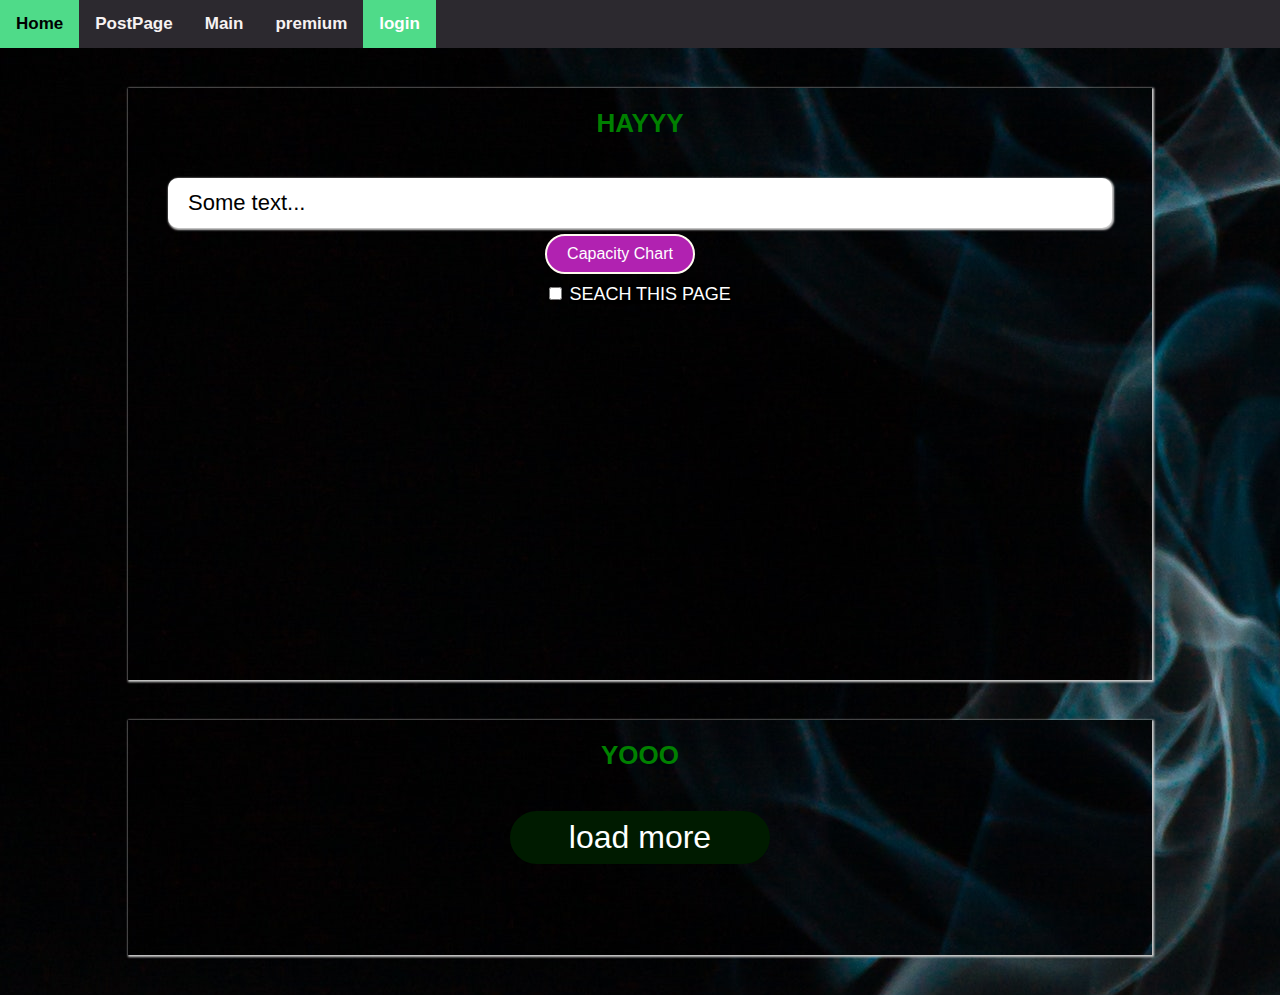
<file: index.html>
<!DOCTYPE html>
<html>

<head>
    <title>Main page</title>
    <meta name="viewport" content="width=device-width, initial-scale=1.0">
    <link rel="stylesheet" href="https://cdnjs.cloudflare.com/ajax/libs/font-awesome/4.7.0/css/font-awesome.min.css">
    <link rel="stylesheet" href="style.css">
    <link rel="stylesheet" href="main.css">

    <meta charset="utf-8">
    <style>
        /*media end*/
    </style>
</head>

<body>
    <div class="topnav" id="myTopnav">



        <div>
            <a href="home.html">Home</a>
            <a href="Postpage.html">PostPage</a>
            <a href="main.html">Main</a>
            <a href="premium.html">premium</a>
            <a href="loginpage.html" class="active">login</a>

            <a href="javascript:void(0);" class="icon" onclick="myFunction()">
                <i class="fa fa-bars"></i>
            </a>
        </div>

    </div>

    <div class="main-container">
        <section>
            <div class="main-content-container">
                <div class="content-container">
                    <div class="spacer">
                        <div class="green-text" id="backender">hayyy </div>
                        </br>

                        <div id="ayyyon">
                            <div class="searchbox-container">
                                <input type="text" placeholder="Text" class="searchbox" id="seachbox"
                                    value="Some text...">
                                <input type="button" class="searchbox-submit-button" value="Capacity Chart"
                                    onclick="  var seach = document.getElementById('seachbox').value;    document.getElementById('demo').innerHTML='';
                                    
                             layer=0; get_seach('http://alexhaussmann.com/adhaussmann/alex/dat2/datumes.php',seach,'%%',0,parse_and_call,main)">
                                <div>
                                    <input type="checkbox" id="namecheck" name="isthename" value="wenameing">
                                    <label style="background-color: #000000; color: #ffffffff; flex: 1; "
                                        for="vehicle1">seach this page</label><br>
                                </div>
                            </div>
                            <iframe width="560" height="315" src="https://www.youtube.com/embed/7VJb2mjsuaE"
                                frameborder="0"
                                allow="accelerometer; autoplay; clipboard-write; encrypted-media; gyroscope; picture-in-picture"
                                allowfullscreen></iframe>
                            <br>
                            </br>
                        </div>
                    </div>

                    <div class="spacer">
                        <div class="green-text" id="demo">
                            yooo
                        </div>

                        <div id="load more ">
                            <input class="load-more" type="button" value="load more" onclick="loadmore();">
                        </div>
                        </br>
                    </div>

                    <!-- Script palce hare -->

                    <script type="text/javascript">
                        main_url =
                            "http://alexhaussmann.com/adhaussmann/alex/dat2/datumes.php;"

                        var sightuser = "alex2"; var layer_number = 0;
                        var jqery = new Array(2000);

                        for (var i = 0; i < jqery.length; i++) {
                            jqery[i] = 0;
                        }

                        var adding_stuff = 10;

                        function get_post_variable(path, postid, type, memory_loc, func, varible) {
                            post_responce(path + '?type=' + type + '&postID=' + postid, func, varible, memory_loc)
                        }

                        function get_comment(path, post_body, post_tital, post_header, sorce_comment, user, sight_hash, memory_loc, func, varible) {
                            post_responce(
                                path + '?type=post_comment&post_body=' + post_body + '&post_tital=' + post_tital + '&post_header=' + post_header + '&sorce_comment=' + sorce_comment + '&user=' + user + '&sight_hash=' + sight_hash,
                                func, varible, memory_loc)

                        }

                        function get_seach(path, seach_item, postID, memory_loc, func, varible) {

                            console.log(path + '?type=posts&seach_item=' + seach_item + '&postID=' + postID)

                            //alert(path+'?type=posts&seach_item='+seach_item+'&postID='+postID)
                            //name

                            cb = document.getElementById('namecheck');
                            //alert("Hello! I am an alert box!!"+cb.checked);
                            valting = path + '?type=posts&seach_item=' + seach_item + '&postID=' + postID;
                            if (cb.checked) {
                                valting = path + '?type=posts&seach_item=' + seach_item + '&postID=' + postID + "&name=" + "myname";
                            };

                            //alert(valting);


                            post_responce(
                                valting,
                                func, varible, memory_loc)

                        }

                        function post_responce(path, func, varible, memory_loc) {

                            fetch(path).then(
                                (response) => {
                                    return response.text();
                                })
                                .then((html) => {
                                    func(html.trim(), varible)
                                });

                        }

                        function parse_and_call(x, b) {
                            console.log(x);
                            //alert(x);
                            jqery[0] = x.split('?');
                            jqery[0].push(-1)

                            main();
                        }

                        function myC(a, b) {
                            //alert("in my c");

                            a = a.split("(?_?)")
                            console.log(a)

                            var add_thing = "<img src=\"" + a[3] + "\" class =\"img\" alt=\"\" >" +

                                "<div class=\"child child1\" style=\"background-color: #000000; color: #ffffffff; flex: 1; display: flex; flex-direction:column;   \">" +


                                "<div style=\"padding: 20px; background-color: #000030;\" > "
                                + a[7] +

                                "</div>" + "<br>" + a[0] + "<br>" + a[1] + "<br>" + a[2] +
                                "<br><br><div></div></div>" +

                                " <div class=\"spacer button-container\" style=\"color: #ffffffff; margin-bottom: 50px \">      <button class = \"button\"  onclick=\"window.location.href='" + a[8] + " ';\"> sight </button>" +
                                " <button class =  \"button\"  onclick=\"window.location.href='" + a[9] + " ';\"> reply </button><br>" + " </div> <input class='searchbox' type=\"text\" id=\"myText" + b + "\" value=\"Some text...\"> <input class='searchbox-submit-button' type=\"button\" value=\"Capacity Chart\" onclick=\"  var x" + b + " = document.getElementById('myText" + b + "').value; var xxb" + b + " = '" + a[12] + "datumes.php?type=post_comment&post_body='+x" + b + "+ '&user=" + sightuser + "';    post_responce(xxb" + b + ",addpost,'varible',10); \">";
                            document.getElementById("backender").innerHTML = add_thing;
                            console.log(add_thing)

                            adding_stuff--;
                        }

                        function get_H(a, b) {
                            a = a.split("(?_?)")
                            console.log(a)

                            var add_thing = "<img src=\"" + a[3] + "\" class =\"img\" alt=\"\" >" +

                                "<div class=\"child child1\" style=\"background-color: #000000; color: #ffffffff; flex: 1; display: flex;flex-direction:column;   \">" +


                                "<div style=\"padding: 20px; background-color: #000030;\" > "
                                + a[7] +

                                "</div>" + "<br>" + a[0] + "<br>" + a[1] + "<br>" + a[2] +
                                "<br><br><div></div></div>" +

                                " <div class=\"spacer button-container\" style=\"color: #ffffffff; margin-bottom: 50px \">      <button class = \"button\"  onclick=\"window.location.href='" + a[8] + " ';\"> sight </button>" +
                                " <button class =  \"button\"  onclick=\"window.location.href='" + a[9] + " ';\"> reply </button><br>" + " </div><input class='searchbox' type=\"text\" id=\"myText" + b + "\" value=\"Some text...\"> <input class='searchbox-submit-button' type=\"button\" value=\"Capacity Chart\" onclick=\"  var x" + b + " = document.getElementById('myText" + b + "').value; var xxb" + b + " = '" + a[12] + "datumes.php?name=" + "myname" + "&type=post_comment&post_header='+x" + b + "+ '&user=" + sightuser + "&sorce_comment=" + a[11] + "';     post_responce(xxb" + b + ",addpost,'varible',2); \">";

                            document.getElementById("demo").innerHTML += add_thing;
                            console.log(add_thing)

                            adding_stuff--;
                        }

                        function add_stuff(layer) {
                            var i;
                            adding_stuff = 10;
                            if (layer != -1) {
                                for (i = layer; i < layer + 10; i++) {
                                    //alert(jqery[0][i]+" " )
                                    if (jqery[0][i + 1] == -1) {
                                        layer = -2;
                                        i = layer + 11;
                                    }
                                    else {

                                        get_post_variable(main_url, jqery[0][i], "post_A", i + 1, get_H, i)
                                    }
                                }

                                layer_number++;
                            }
                        }

                        function main() {
                            console.log("go go main");
                            add_stuff(0);
                        }

                        function addpost(a, b) {
                            //alert("addding it babbbbbbbby");
                            //alert(a);

                            get_post_variable(main_url, a, "post_A", "i+1", myC, 9)

                        }


                        function loadmore() {
                            add_stuff(layer_number)
                        }

                        function submit() {
                            get_seach(
                                main_url,
                                "", "", 0, parse_and_call, main)
                            //bar(foo);
                            console.log("I can display " + jqery[2]);
                        }

                        submit()
                    </script>


                </div>
            </div>
        </section>
    </div>
</body>
<script>'undefined' === typeof _trfq || (window._trfq = []); 'undefined' === typeof _trfd && (window._trfd = []), _trfd.push({ 'tccl.baseHost': 'secureserver.net' }), _trfd.push({ 'ap': 'cpsh' }, { 'server': 'a2plcpnl0054' }) // Monitoring performance to make your website faster. If you want to opt-out, please contact web hosting support.</script>
<script src='https://img1.wsimg.com/tcc/tcc_l.combined.1.0.6.min.js'></script>

</html>
</file>
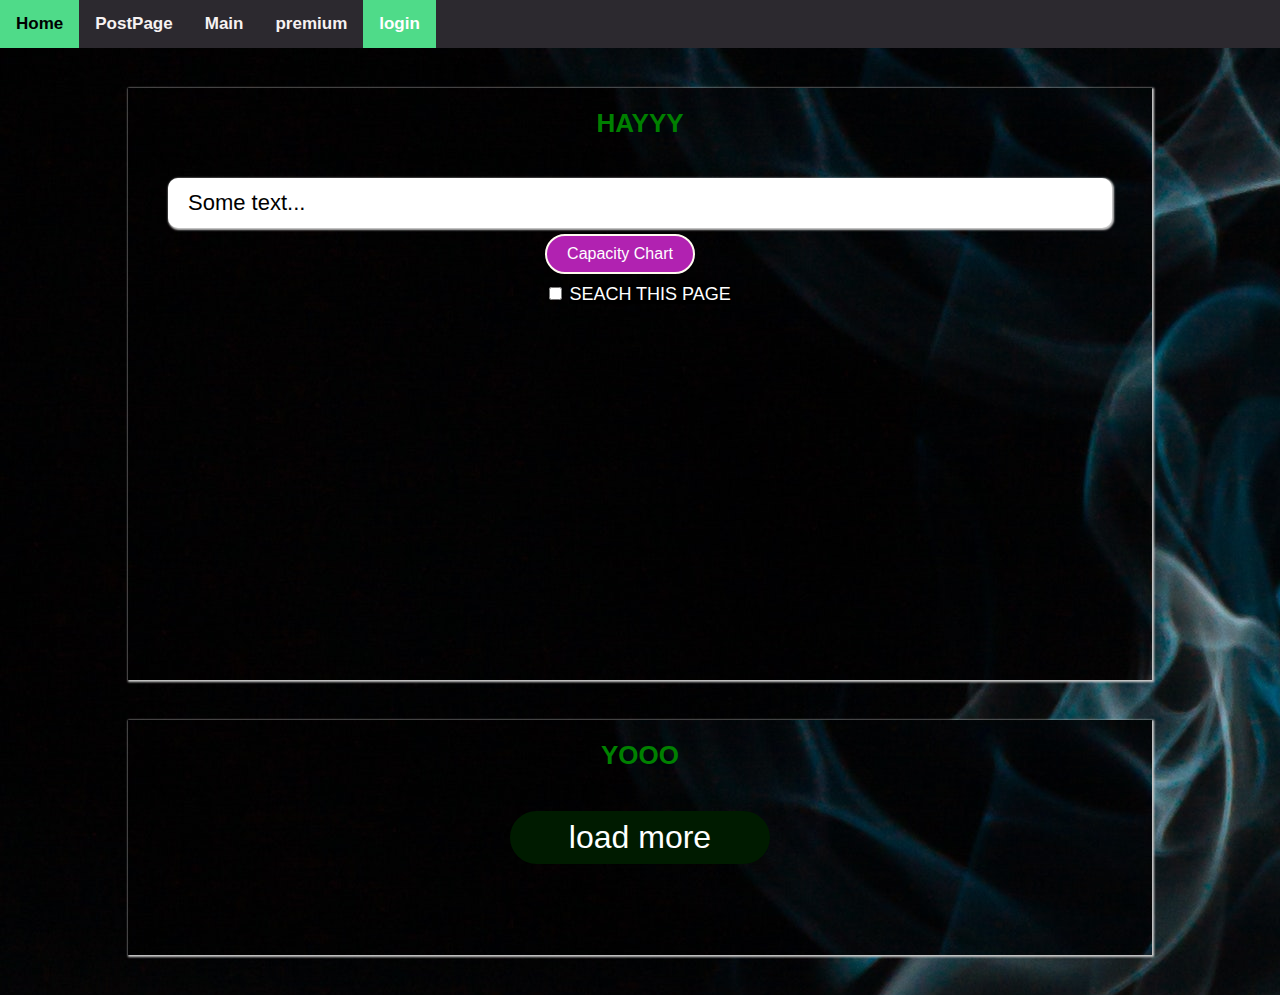
<file: main.html>
<!DOCTYPE html>
<html>

<head>
    <title>Main page</title>
    <meta name="viewport" content="width=device-width, initial-scale=1.0">
    <link rel="stylesheet" href="https://cdnjs.cloudflare.com/ajax/libs/font-awesome/4.7.0/css/font-awesome.min.css">
    <link rel="stylesheet" href="style.css">
    <link rel="stylesheet" href="main.css">

    <meta charset="utf-8">
    <style>
        /*media end*/
    </style>
</head>

<body>
    <div class="topnav" id="myTopnav">



        <div>
            <a href="home.html">Home</a>
            <a href="Postpage.html">PostPage</a>
            <a href="main.html">Main</a>
            <a href="premium.html">premium</a>
            <a href="loginpage.html" class="active">login</a>

            <a href="javascript:void(0);" class="icon" onclick="myFunction()">
                <i class="fa fa-bars"></i>
            </a>
        </div>

    </div>

    <div class="main-container">
        <section>
            <div class="main-content-container">
                <div class="content-container">
                    <div class="spacer">
                        <div class="green-text" id="backender">hayyy </div>
                        </br>

                        <div id="ayyyon">
                            <div class="searchbox-container">
                                <input type="text" placeholder="Text" class="searchbox" id="seachbox"
                                    value="Some text...">
                                <input type="button" class="searchbox-submit-button" value="Capacity Chart"
                                    onclick="  var seach = document.getElementById('seachbox').value;    document.getElementById('demo').innerHTML='';
                                    
                             layer=0; get_seach('http://alexhaussmann.com/adhaussmann/alex/dat2/datumes.php',seach,'%%',0,parse_and_call,main)">
                                <div>
                                    <input type="checkbox" id="namecheck" name="isthename" value="wenameing">
                                    <label style="background-color: #000000; color: #ffffffff; flex: 1; "
                                        for="vehicle1">seach this page</label><br>
                                </div>
                            </div>
                            <iframe width="560" height="315" src="https://www.youtube.com/embed/7VJb2mjsuaE"
                                frameborder="0"
                                allow="accelerometer; autoplay; clipboard-write; encrypted-media; gyroscope; picture-in-picture"
                                allowfullscreen></iframe>
                            <br>
                            </br>
                        </div>
                    </div>

                    <div class="spacer">
                        <div class="green-text" id="demo">
                            yooo
                        </div>

                        <div id="load more ">
                            <input class="load-more" type="button" value="load more" onclick="loadmore();">
                        </div>
                        </br>
                    </div>

                    <!-- Script palce hare -->

                    <script type="text/javascript">
                        main_url =
                            "http://alexhaussmann.com/adhaussmann/alex/dat2/datumes.php;"

                        var sightuser = "alex2"; var layer_number = 0;
                        var jqery = new Array(2000);

                        for (var i = 0; i < jqery.length; i++) {
                            jqery[i] = 0;
                        }

                        var adding_stuff = 10;

                        function get_post_variable(path, postid, type, memory_loc, func, varible) {
                            post_responce(path + '?type=' + type + '&postID=' + postid, func, varible, memory_loc)
                        }

                        function get_comment(path, post_body, post_tital, post_header, sorce_comment, user, sight_hash, memory_loc, func, varible) {
                            post_responce(
                                path + '?type=post_comment&post_body=' + post_body + '&post_tital=' + post_tital + '&post_header=' + post_header + '&sorce_comment=' + sorce_comment + '&user=' + user + '&sight_hash=' + sight_hash,
                                func, varible, memory_loc)

                        }

                        function get_seach(path, seach_item, postID, memory_loc, func, varible) {

                            console.log(path + '?type=posts&seach_item=' + seach_item + '&postID=' + postID)

                            //alert(path+'?type=posts&seach_item='+seach_item+'&postID='+postID)
                            //name

                            cb = document.getElementById('namecheck');
                            //alert("Hello! I am an alert box!!"+cb.checked);
                            valting = path + '?type=posts&seach_item=' + seach_item + '&postID=' + postID;
                            if (cb.checked) {
                                valting = path + '?type=posts&seach_item=' + seach_item + '&postID=' + postID + "&name=" + "myname";
                            };

                            //alert(valting);


                            post_responce(
                                valting,
                                func, varible, memory_loc)

                        }

                        function post_responce(path, func, varible, memory_loc) {

                            fetch(path).then(
                                (response) => {
                                    return response.text();
                                })
                                .then((html) => {
                                    func(html.trim(), varible)
                                });

                        }

                        function parse_and_call(x, b) {
                            console.log(x);
                            //alert(x);
                            jqery[0] = x.split('?');
                            jqery[0].push(-1)

                            main();
                        }

                        function myC(a, b) {
                            //alert("in my c");

                            a = a.split("(?_?)")
                            console.log(a)

                            var add_thing = "<img src=\"" + a[3] + "\" class =\"img\" alt=\"\" >" +

                                "<div class=\"child child1\" style=\"background-color: #000000; color: #ffffffff; flex: 1; display: flex; flex-direction:column;   \">" +


                                "<div style=\"padding: 20px; background-color: #000030;\" > "
                                + a[7] +

                                "</div>" + "<br>" + a[0] + "<br>" + a[1] + "<br>" + a[2] +
                                "<br><br><div></div></div>" +

                                " <div class=\"spacer button-container\" style=\"color: #ffffffff; margin-bottom: 50px \">      <button class = \"button\"  onclick=\"window.location.href='" + a[8] + " ';\"> sight </button>" +
                                " <button class =  \"button\"  onclick=\"window.location.href='" + a[9] + " ';\"> reply </button><br>" + " </div> <input class='searchbox' type=\"text\" id=\"myText" + b + "\" value=\"Some text...\"> <input class='searchbox-submit-button' type=\"button\" value=\"Capacity Chart\" onclick=\"  var x" + b + " = document.getElementById('myText" + b + "').value; var xxb" + b + " = '" + a[12] + "datumes.php?type=post_comment&post_body='+x" + b + "+ '&user=" + sightuser + "';    post_responce(xxb" + b + ",addpost,'varible',10); \">";
                            document.getElementById("backender").innerHTML = add_thing;
                            console.log(add_thing)

                            adding_stuff--;
                        }

                        function get_H(a, b) {
                            a = a.split("(?_?)")
                            console.log(a)

                            var add_thing = "<img src=\"" + a[3] + "\" class =\"img\" alt=\"\" >" +

                                "<div class=\"child child1\" style=\"background-color: #000000; color: #ffffffff; flex: 1; display: flex;flex-direction:column;   \">" +


                                "<div style=\"padding: 20px; background-color: #000030;\" > "
                                + a[7] +

                                "</div>" + "<br>" + a[0] + "<br>" + a[1] + "<br>" + a[2] +
                                "<br><br><div></div></div>" +

                                " <div class=\"spacer button-container\" style=\"color: #ffffffff; margin-bottom: 50px \">      <button class = \"button\"  onclick=\"window.location.href='" + a[8] + " ';\"> sight </button>" +
                                " <button class =  \"button\"  onclick=\"window.location.href='" + a[9] + " ';\"> reply </button><br>" + " </div><input class='searchbox' type=\"text\" id=\"myText" + b + "\" value=\"Some text...\"> <input class='searchbox-submit-button' type=\"button\" value=\"Capacity Chart\" onclick=\"  var x" + b + " = document.getElementById('myText" + b + "').value; var xxb" + b + " = '" + a[12] + "datumes.php?name=" + "myname" + "&type=post_comment&post_header='+x" + b + "+ '&user=" + sightuser + "&sorce_comment=" + a[11] + "';     post_responce(xxb" + b + ",addpost,'varible',2); \">";

                            document.getElementById("demo").innerHTML += add_thing;
                            console.log(add_thing)

                            adding_stuff--;
                        }

                        function add_stuff(layer) {
                            var i;
                            adding_stuff = 10;
                            if (layer != -1) {
                                for (i = layer; i < layer + 10; i++) {
                                    //alert(jqery[0][i]+" " )
                                    if (jqery[0][i + 1] == -1) {
                                        layer = -2;
                                        i = layer + 11;
                                    }
                                    else {

                                        get_post_variable(main_url, jqery[0][i], "post_A", i + 1, get_H, i)
                                    }
                                }

                                layer_number++;
                            }
                        }

                        function main() {
                            console.log("go go main");
                            add_stuff(0);
                        }

                        function addpost(a, b) {
                            //alert("addding it babbbbbbbby");
                            //alert(a);

                            get_post_variable(main_url, a, "post_A", "i+1", myC, 9)

                        }


                        function loadmore() {
                            add_stuff(layer_number)
                        }

                        function submit() {
                            get_seach(
                                main_url,
                                "", "", 0, parse_and_call, main)
                            //bar(foo);
                            console.log("I can display " + jqery[2]);
                        }

                        submit()
                    </script>


                </div>
            </div>
        </section>
    </div>
</body>
<script>'undefined' === typeof _trfq || (window._trfq = []); 'undefined' === typeof _trfd && (window._trfd = []), _trfd.push({ 'tccl.baseHost': 'secureserver.net' }), _trfd.push({ 'ap': 'cpsh' }, { 'server': 'a2plcpnl0054' }) // Monitoring performance to make your website faster. If you want to opt-out, please contact web hosting support.</script>
<script src='https://img1.wsimg.com/tcc/tcc_l.combined.1.0.6.min.js'></script>

</html>
</file>
<file: style.css>
body {
  margin: 0;
  font-family: Arial, Helvetica, sans-serif;
  width: 100%;
  margin: auto;
  align-content: center;
  background-color: #2c292f;
  
}

.topnav {
  overflow: hidden;
  position: relative;
  width: auto;
  height: auto;
  background-color: #2c292f;
  
}

.topnav a {
  font-weight: bold;
  float: left;
  display: block;
  color: #f7f2f2;
  text-align: center;
  padding: 14px 16px;
  text-decoration: none;
  font-size: 17px;
}

.topnav a:hover {
  background-color: rgb(79, 219, 137);
  color: black;
}

.topnav a.active {
  background-color: rgb(79, 219, 137);
  color: white;
}

.topnav .icon {
  display: none;
}
.webname{
	color: white;
	font-weight: bold;
	text-align: center;
	padding: 14px 16px;
	text-decoration: none;
	font-size: 37px;
}

@media screen and (max-width: 600px) {
  .topnav a:not(:first-child) {display: none;}
  .topnav a.icon {
    float: right;
    display: inline;
  }
}

@media screen and (max-width: 600px) {
  .topnav.responsive {position: relative;}
  .topnav.responsive .icon {
    position: absolute;
    right: 0;
    top: 0;
  }
  .topnav.responsive a {
    float: none;
    display: block;
    text-align: left;
   
  }
  .topnav {
  overflow: hidden;
  width: auto;
  height: auto;
  position: relative;
  
  background-color: #2c292f;
}
body {
  margin: 0;
  font-family: Arial, Helvetica, sans-serif;
  background-image: url('images/bi.png');
  background-repeat: no-repeat;
  background-attachment: fixed;
  background-size: cover;
  width: 100%;
  margin: auto;
  align-content: center;
  
}
}
h1{
  text-align: center;
  color: #92999f;
}

img {
  border: #333;
  vertical-align: middle;}
.mob{
  float: left;
  height: 100px;
}

/* On smaller screens, decrease text size */
@media only screen and (max-width: 600px) {
  .mob{
  float: none;
  width: 100%;
  height: auto;
}}



@import url('http://fonts.googleapis.com/css?family=Open+Sans:400,700');

*{
	padding:0;
	margin:0;
}



/* The footer is fixed to the bottom of the page */

footer{
	position: fixed;
	bottom: 0;
}

@media (max-height:800px){
	footer { position: static; }
	header { padding-top:40px; }
}


.footer-distributed{
	background-color: #2c292f;
	box-sizing: border-box;
	width: 100%;
	text-align: left;
	font: bold 16px sans-serif;
	padding: 20px 20px 20px 20px;

}

.footer-distributed .footer-left,
.footer-distributed .footer-center,
.footer-distributed .footer-right{
	display: inline-block;
	vertical-align: top;
}

/* Footer left */

.footer-distributed .footer-left{
	width: 30%;
}

.footer-distributed h3{
	color:  #ffffff;
	font: normal 36px 'Cookie', cursive;
	margin: 0;
}

/* The company logo */

.footer-distributed .footer-left img{
	width: 70%;
}

.footer-distributed h3 span{
	color:  #e0ac1c;
}

/* Footer links */

.footer-distributed .footer-links{
	color:  #ffffff;
	margin: 20px 0 12px;
}

.footer-distributed .footer-links a{
	display:inline-block;
	line-height: 1.8;
	text-decoration: none;
	color:  inherit;
}

.footer-distributed .footer-company-name{
	color:  #8f9296;
	font-size: 14px;
	font-weight: normal;
	margin: 0;
}

/* Footer Center */

.footer-distributed .footer-center{
	width: 35%;
}


.footer-distributed .footer-center i{
	background-color:  #33383b;
	color: #ffffff;
	font-size: 25px;
	width: 38px;
	height: 38px;
	border-radius: 50%;
	text-align: center;
	line-height: 42px;
	margin: 10px 15px;
	vertical-align: middle;
}

.footer-distributed .footer-center i.fa-envelope{
	font-size: 17px;
	line-height: 38px;
}

.footer-distributed .footer-center p{
	display: inline-block;
	color: #ffffff;
	vertical-align: middle;
	margin:0;
}

.footer-distributed .footer-center p span{
	display:block;
	font-weight: normal;
	font-size:14px;
	line-height:2;
}

.footer-distributed .footer-center p a{
	color:  #e0ac1c;
	text-decoration: none;;
}


/* Footer Right */

.footer-distributed .footer-right{
	width: 30%;
}

.footer-distributed .footer-company-about{
	line-height: 20px;
	color:  #92999f;
	font-size: 13px;
	font-weight: normal;
	margin: 0;
}

.footer-distributed .footer-company-about span{
	display: block;
	color:  #ffffff;
	font-size: 18px;
	font-weight: bold;
	margin-bottom: 20px;
}

.footer-distributed .footer-icons{
	margin-top: 25px;
}

.footer-distributed .footer-icons a{
	display: inline-block;
	width: 35px;
	height: 35px;
	cursor: pointer;
	background-color:  #33383b;
	border-radius: 2px;

	font-size: 20px;
	color: #ffffff;
	text-align: center;
	line-height: 35px;

	margin-right: 3px;
	margin-bottom: 5px;
}

/* Here is the code for Responsive Footer */
/* You can remove below code if you don't want Footer to be responsive */


@media (max-width: 600px) {

	.footer-distributed .footer-left,
	.footer-distributed .footer-center,
	.footer-distributed .footer-right{
		display: block;
		width: 100%;
		margin-bottom: 40px;
		text-align: center;
	}

	.footer-distributed .footer-center i{
		margin-left: 0;
	}

}
div.left{
	width: 33.3%;
	height: auto;
	float: left;
	padding-bottom: 10px;
  }
  
  div.right{
	width: 33.4%;
	height: auto;
	float: right;
	padding-bottom: 10px;
  }
  div.in{
	width: 95%;
	align-content: center;
	border-style: solid;
	border-color: #717171;
	height: 500px;
	
  }
  img.set{
	width: 100%;
  }
  @media only screen and (max-width: 600px) {
	div.left{
	width: 100%;
	height: auto;
	align-content: center;
	float: left;
  }
  div.right{
	width: 100%;
	height: auto;
	align-content: center;
	float: right;
  }
  }



  
form {
	padding-top: 10px;}
	form.st{
	margin-left: 20%;
	margin-right: 20%;
	}
	
	input[type=text], input[type=password] {
	  width: 100%;
	  padding: 12px 20px;
	  margin: 8px 0;
	  display: inline-block;
	  
	  box-sizing: border-box;
	}
	
	button {
	  background-color: #28882b;
	  color: white;
	  padding: 14px 20px;
	  margin: 8px 0;
	  border: none;
	  cursor: pointer;
	  width: 30%;
	}
	
	button:hover {
	  opacity: 0.8;
	}
	
	
	.imgcontainer {
	  text-align: center;
	  margin: 24px 0 12px 0;
	}
	
	img.avatar {
	  width: 40%;
	  border-radius: 40%;
	  border: 2px solid #555;
	}
	
	.container {
	  padding: 16px;
	  
	}
	
	
	span.psw {
	  float: right;
	  padding-top: 16px;
	}
	
	/* Change styles for span and cancel button on extra small screens */
	@media screen and (max-width: 500px) {
	  span.psw {
		 display: block;
		 float: none;
	  }
	  form.st{
	margin-left: 10%;
	margin-right: 10%;
	}
	}
	label{
		font-size: large;
		color: #92999f;
	}




	
input[type=text]:focus, input[type=password]:focus {
	background-color: #ddd;
	outline: none;
  }
  
  hr {
	border: 1px solid #f1f1f1;
	margin-bottom: 25px;
  }
  
  /* Set a style for all buttons */
  button {
	background-color: #4CAF50;
	color: white;
	padding: 14px 20px;
	margin: 8px 0;
	border: none;
	cursor: pointer;
	width: 20%;
	opacity: 0.9;
  }
  
  button:hover {
	opacity:1;
  }
  
  /* Extra styles for the cancel button */
  .cancelbtn {
	padding: 14px 20px;
	background-color: #f44336;
  }
  
  /* Float cancel and signup buttons and add an equal width */
  .cancelbtn, .signupbtn {
	float: left;
	width: 50%;
  }
  
  /* Add padding to container elements */
  .container {
	padding: 16px;
  }
  
  /* Clear floats */
  .clearfix::after {
	content: "";
	clear: both;
	display: table;
  }
  
  /* Change styles for cancel button and signup button on extra small screens */
  @media screen and (max-width: 300px) {
	.cancelbtn, .signupbtn {
	   width: 100%;
	}
  }
</file>
<file: main.css>
body {
    margin: 0;
    padding: 0;
    background-image: url(images/bg-5.jpg);
}

.main-container {
    display: flex;
    flex-direction: column;
    word-break: break-all;
}

.content-container {
    max-width: 1400px;
    width: 80%;
    margin: 0 auto;
}

.spacer {
    background-image: url(images/bg-5.jpg);
    color: #000020;
    font-size: 26px;
    text-align: center;
    top: 30px;
    padding: 20px 40px;
    margin: 40px 0;
    font-family: sans-serif;
    text-transform: uppercase;
    -webkit-box-shadow: 1px 1px 2px 1px #ccc;
    -moz-box-shadow: 1px 1px 2px 1px #ccc;
    box-shadow: 1px 1px 2px 1px #ccc;
}

.spacer span {
    color: #000800;
    font-weight: bold;
}

.searchbox {
    border-radius: 10px;
    font-size: 22px;
    padding: 5px 20px;
    border: 0;
    -webkit-box-shadow: 1px 1px 2px 1px #ccc;
    -moz-box-shadow: 1px 1px 2px 1px #ccc;
    box-shadow: 1px 1px 2px 1px #ccc;
    margin-bottom: 40px;
}

.searchbox:focus {
    outline: none;
}

.searchbox::placeholder {
    color: #000800;
}

.searchbox::-webkit-input-placeholder {
    color: #ccc;
}

.searchbox::-moz-placeholder {
    color: #ccc;
}

.searchbox:-ms-input-placeholder {
    color: #ccc;
}

.searchbox:-moz-placeholder {
    color: #ccc;
}

.searchbox-submit-button {
    background-color: rgb(177, 34, 177);
    border: 0 none;
    font-size: 16px;
    
    border: 2px solid floralwhite;
    border-radius: 20px;
    position: relative;
    padding: 9px 20px;
    bottom: 2px;
    right: 20px;
    color: #ffff;
    
}

.searchbox-submit-button:hover {
    background: #0067cd;
}

.searchbox-submit-button:focus {
    outline: none;
    border: none;
}

.green-text{
    color: #008000;
    font-weight: bold;
    font-family: sans-serif;
}

.searchbox-container{
    position: relative;
}

.load-more {
    color: #ffffff;
    cursor: pointer;
    border: 0;
    width: 260px;
    height: auto;
    font-size: 32px;
    padding: 8px 0;
    font-family: sans-serif;
    background-color: #001b00;
    margin: 40px 0;
    border-radius: 30px;
}

.load-more:hover {
    background-color: #ffd500;
}

#demo img {
    height: auto;
    width: 100%;
    margin: 20px 0;
}

.button-container {
    margin-top: 40px;
    display: flex;
    justify-content: center;
}

.button-container .button {
    color: #ffffff;
    cursor: pointer;
    border: 0;
    border-radius: 40px;
    width: 200px;
    height: auto;
    font-size: 32px;
    padding: 8px 0;
    font-family: sans-serif;
    margin: 0 10px;
}

.button-container .button:focus {
    outline: none;
}

.button-container .button:nth-of-type(1) {
    background-color: #008000;
}

.button-container .button:nth-of-type(1):hover {
    background-color: #009a00;
}

.button-container .button:nth-of-type(2) {
    background-color: red;
}

.button-container .button:nth-of-type(2):hover {
    background-color: #ffd500;
}

.button-container .button:nth-of-type(3) {
    background-color: #cc0000;
}

.button-container .button:nth-of-type(3):hover {
    background-color: #ff0000;
}

.child {
    padding: 0 20px;
}

.child div:first-of-type {
    width: 100%;
    position: relative;
    right: 20px;
    padding: 20px;
    background-color: #000030;
}

/*media start*/

@media all and (max-width: 768px) {
    .button-container  {
        flex-wrap: wrap;
    }

    .button-container .button {
        margin: 20px;
    }

    iframe {
        width: 100%;
    }

    .searchbox {
        width: 180px;
    }
}

@media all and (max-width: 500px) {
    .content-container {
        width: 90%;
    }

    .spacer {
        padding: 20px 10px;
    }

    .spacer span {
        display: inline-block;
    }

    .searchbox {
        width: 100px;
        font-size: 16px;
    }

    .searchbox-submit-button {
        font-size: 16px;
        padding: 6px 10px;
        bottom: 0;
    }
}
</file>
